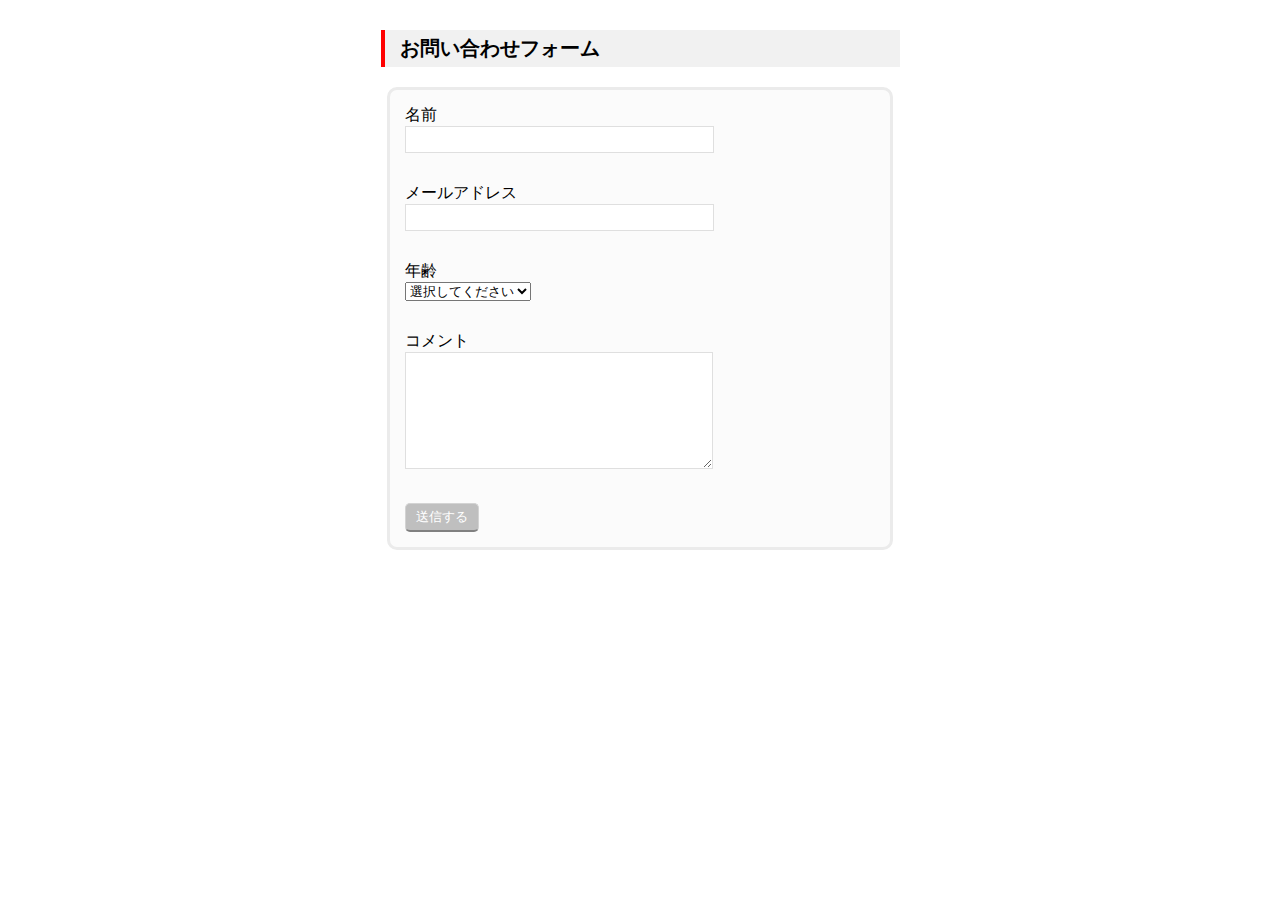
<file: contactform/index.html>
<!DOCTYPE html>
 <html long="ja">
     <head>
         <meta charset="UTF-8">
         <title>index</title>
         <link rel="stylesheet" type="text/css" href="style.css">
     </head>  
     
     
     <body>
         
         <h1>お問い合わせフォーム</h1>
         <form  method="post" action="mail_confirm.php">
             <div>
                <label>名前</label>
                <br>
                <input type="text" class="text" name="name" size="35">
             </div>
             
             <div>
                 <label>メールアドレス</label>
                 <br>
                 <input type="text" class="text" size="35" name="mail">
             </div>
             
             <div>
                 <label>年齢</label>
                 <br>
                 <select class="dropdown" name="age">
                    <option>選択してください</option>
                    <script>
                     for(var i=18; i<=65; i++){
                        document.write("<option value="+i+">"+i+"歳</option>");
                     }
                    </script>
                 </select>
             </div>
             
             <div>
                 <label>コメント</label>
                 <br>
                 <textarea cols="35" rows="7" name="comments"></textarea>
             </div>
             
             <div>
                <input type="submit" class="submit" value="送信する">
             </div>
         </form>
         
     </body>
</html>
</file>
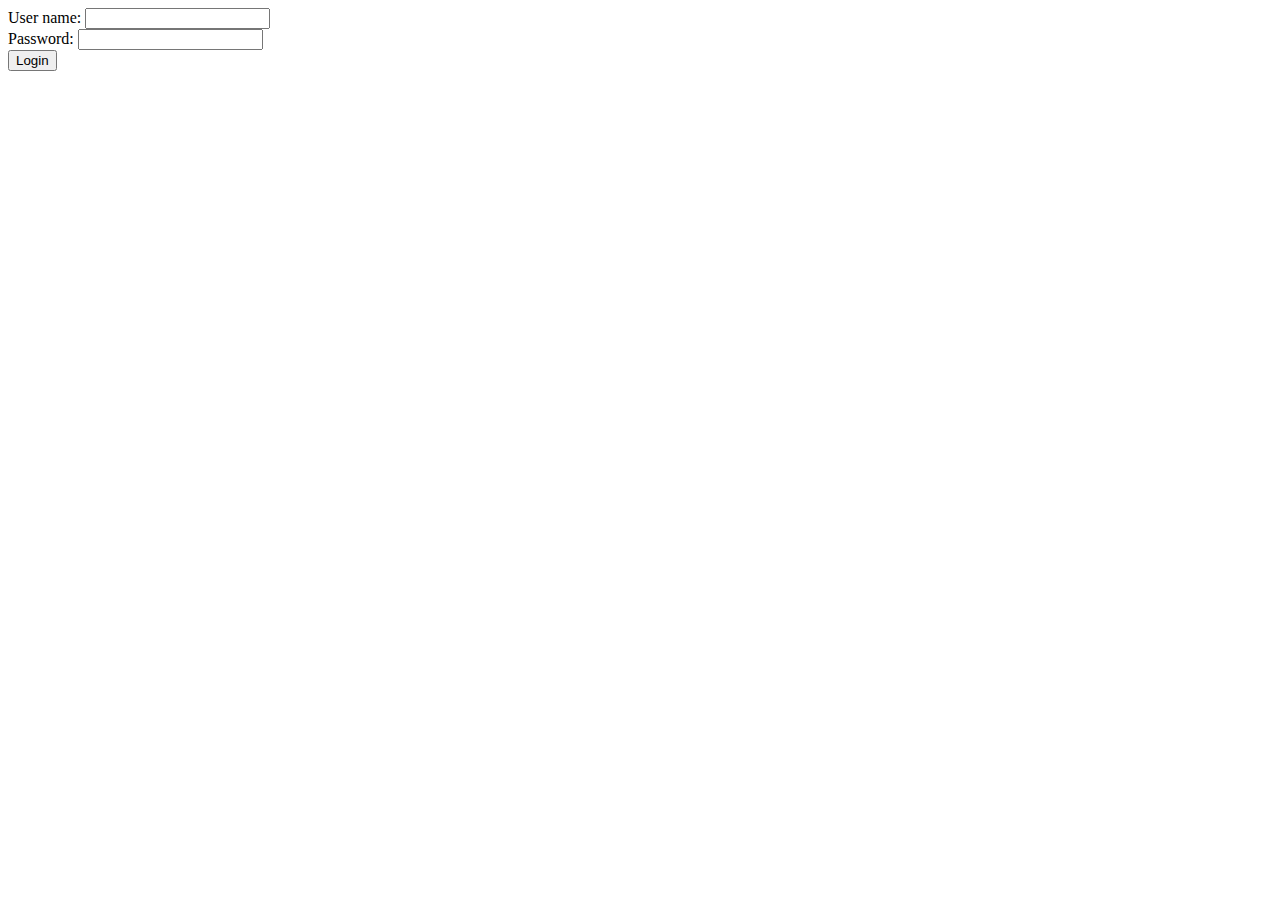
<file: easylogin/src/main/resources/templates/index.html>
<!DOCTYPE html>
<html xmlns:th="http://www.thymeleaf.org">
<head>
<meta charset="UTF-8" />
<title>Insert title here</title>
</head>
<body>

<form name="loginForm" action="/login">
	<div>
		<span>User name:</span>
		<input type="text" name="userName" />
	</div>
	<div>
		<span>Password:</span>
		<input type="password" name="password" />
	</div>
	<button type="submit">Login</button>
</form>

</body>
</html>
</file>
<file: contactform/style.css>
body{font-family: "Hiragino Kaku Gothic ProN","メイリオ",sans-serif;
}

h1{ margin: 0 auto;
    margin-top:30px;
    margin-bottom:20px;
    border-left:4px red solid;
    background-color:#f1f1f1;
    padding-top:5px;
    padding-bottom:5px;
    padding-left:15px;
    width:500px;
    font-size:20px;
}

form{margin:0 auto;
    background-color:#fbfbfb;
    border:3px #ebebeb solid;
    border-radius:10px;
    width:500px;
}

form div{
    padding:15px;
}

.text, textarea, .doropdown{
    border:1px solid #dfdfdf;
    padding:5px;
    color:#999;
    background:#fff;
}

.submit{
    border:1px solid lightgray;
    padding:4px 10px;
    color:white;
    background-color:#bfbfbf;
    border-radius:5px;
    border-bottom:solid 2px gray;
}
</file>
